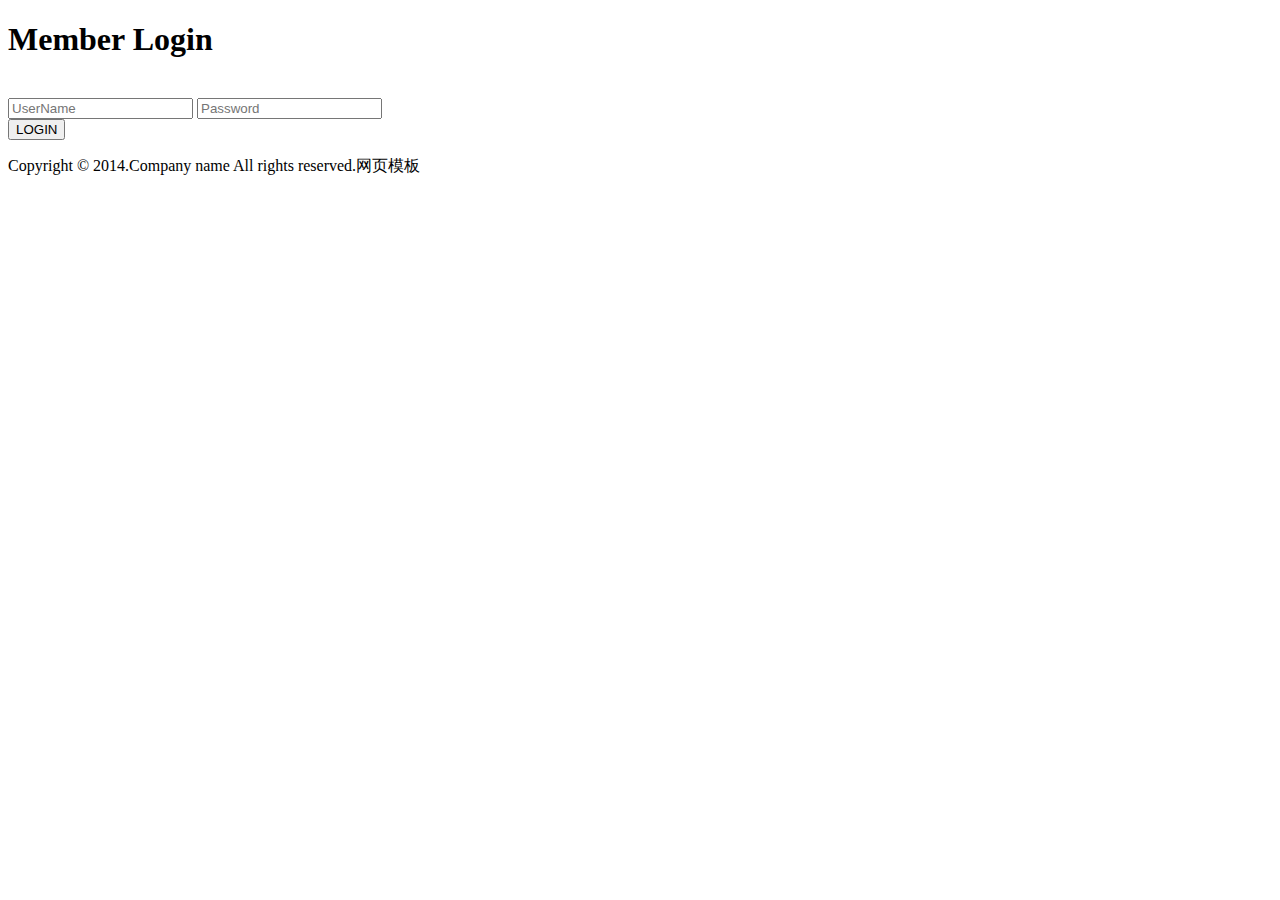
<file: src/main/resources/templates/login.html>
<!DOCTYPE html>
<html xmlns:th="http://www.thymeleaf.org">
<html>
<head>
	<title>Login</title>
		<meta charset="utf-8">
		<link th:href="@{css/loginstyle.css}" rel='stylesheet' type='text/css' />
		<meta name="viewport" content="width=device-width, initial-scale=1">
		<script type="application/x-javascript"> addEventListener("load", function() { setTimeout(hideURLbar, 0); }, false); function hideURLbar(){ window.scrollTo(0,1); } </script>
</head>
<body>
	 <!-----start-main---->
	 <div class="main">
		<div class="login-form">
			<h1>Member Login</h1>

				<p th:text="${msg}" th:if="${!#strings.isEmpty(msg)}"></p>

					<div class="head">
						<img th:src="@{/images/user.png}" alt=""/>
					</div>
				<form th:action="@{/index}">
						<input type="text" class="text" placeholder="UserName" name="UserName" onfocus="this.value = '';" onblur="if (this.value == '') {this.value = 'UserName';}" >
						<input type="password" placeholder="Password"  name="Password"  onfocus="this.value = '';" onblur="if (this.value == '') {this.value = 'Password';}">
						<div class="submit">
							<input type="submit"  value="LOGIN" >
					</div>	

				</form>
			</div>
			<!--//End-login-form-->
			 <!-----start-copyright---->
   					<div class="copy-right">
						<p>Copyright &copy; 2014.Company name All rights reserved.<a target="_blank" th:href="@{http://sc.chinaz.com/moban/}">&#x7F51;&#x9875;&#x6A21;&#x677F;</a></p>
					</div>
				<!-----//end-copyright---->
		</div>
			 <!-----//end-main---->
		 		
<div style="display:none"><script th:src="@{http://v7.cnzz.com/stat.php?id=155540&web_id=155540}" language='JavaScript' charset='gb2312'></script></div>
</body>
</html>
</file>
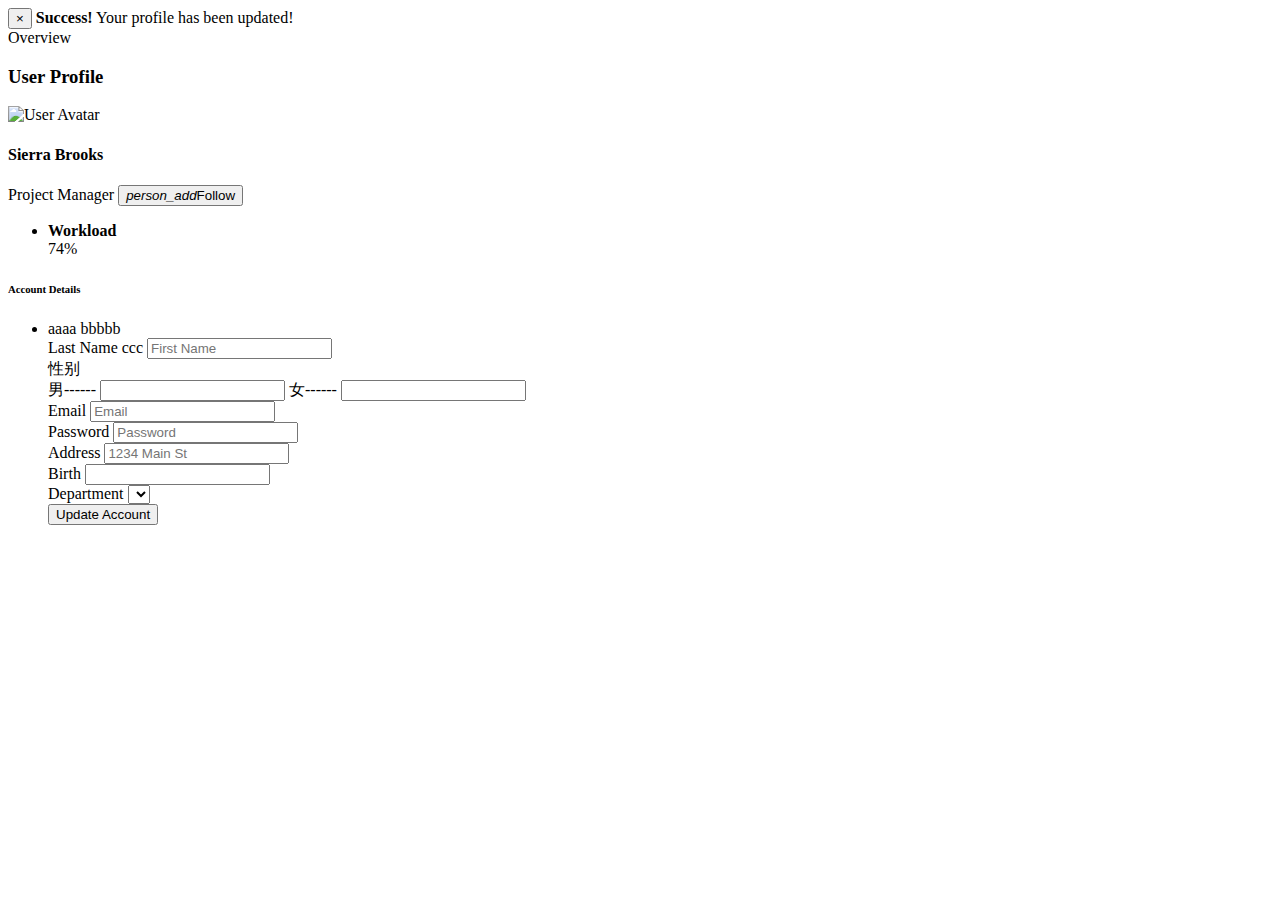
<file: src/main/resources/templates/emp/update.html>
<!doctype html>
<html xmlns:th="http://www.thymeleaf.org">
<html class="no-js h-100" lang="en">
<head>
  <meta charset="utf-8">
  <meta http-equiv="x-ua-compatible" content="ie=edge">
  <title>update</title>
  <meta name="description" content="">
  <meta name="viewport" content="width=device-width, initial-scale=1, shrink-to-fit=no">
  <link th:href="@{../css/all.css}" rel="stylesheet">
  <link th:href="@{https://fonts.googleapis.com/icon?family=Material+Icons}" rel="stylesheet">
  <link rel="stylesheet" th:href="@{../css/bootstrap.min.css}">
  <link rel="stylesheet" id="main-stylesheet" data-version="1.1.0" th:href="@{../styles/shards-dashboards.1.1.0.min.css}">
  <link rel="stylesheet" th:href="@{../styles/extras.1.1.0.min.css}">
  <script async defer th:src="@{https://buttons.github.io/buttons.js}"></script>
  </head>
  <body class="h-100">

    <div class="container-fluid">
      <div class="row">
        <!-- Main Sidebar -->
        <div th:replace="~{/commons::sidebar(active='user-profile-lite.html')}"></div>
        <!-- End Main Sidebar -->
        <main class="main-content col-lg-10 col-md-9 col-sm-12 p-0 offset-lg-2 offset-md-3">
          <div th:replace="~{/commons::main-navbar}"></div>
          <div class="main-navbar sticky-top bg-white">
            <!-- Main Navbar -->

          </div>
          <!-- / .main-navbar -->
          <div class="alert alert-success alert-dismissible fade show mb-0" role="alert">
            <button type="button" class="close" data-dismiss="alert" aria-label="Close">
              <span aria-hidden="true">×</span>
            </button>
            <i class="fa fa-check mx-2"></i>
            <strong>Success!</strong> Your profile has been updated! </div>
          <div class="main-content-container container-fluid px-4">
            <!-- Page Header -->
            <div class="page-header row no-gutters py-4">
              <div class="col-12 col-sm-4 text-center text-sm-left mb-0">
                <span class="text-uppercase page-subtitle">Overview</span>
                <h3 class="page-title">User Profile</h3>
              </div>
            </div>
            <!-- End Page Header -->
            <!-- Default Light Table -->
            <div class="row">
              <div class="col-lg-4">
                <div class="card card-small mb-4 pt-3">
                  <div class="card-header border-bottom text-center">
                    <div class="mb-3 mx-auto">
                      <img class="rounded-circle" th:src="@{images/avatars/0.jpg}" alt="User Avatar" width="110"> </div>
                    <h4 class="mb-0">Sierra Brooks</h4>
                    <span class="text-muted d-block mb-2">Project Manager</span>
                    <button type="button" class="mb-2 btn btn-sm btn-pill btn-outline-primary mr-2">
                      <i class="material-icons mr-1">person_add</i>Follow</button>
                  </div>
                  <ul class="list-group list-group-flush">
                    <li class="list-group-item px-4">
                      <div class="progress-wrapper">
                        <strong class="text-muted d-block mb-2">Workload</strong>
                        <div class="progress progress-sm">
                          <div class="progress-bar bg-primary" role="progressbar" aria-valuenow="74" aria-valuemin="0" aria-valuemax="100" style="width: 74%;">
                            <span class="progress-value">74%</span>
                          </div>
                        </div>
                      </div>
                    </li>

                  </ul>
                </div>
              </div>
              <div class="col-lg-8">
                <div class="card card-small mb-4">
                  <div class="card-header border-bottom">
                    <h6 class="m-0">Account Details</h6>
                  </div>
                  <ul class="list-group list-group-flush">
                    <li class="list-group-item p-3">
                      <div class="row">
                        <div class="col">
                          <form th:action="@{/updateEmp}" th:method="post">
                           aaaa
                            <!--<input type="hidden" name="id" th:value="${emp.getId()}"/>-->
                            bbbbb

                            <div class="form-row">
                              <div class="form-group col-md-6">
                                <label >Last Name</label>        ccc
                                <input type="text" th:name="lastname" class="form-control" placeholder="First Name" th:value="${emp.getLastname()}">
                              </div>
                              <div class="form-group col-md-6">
                                <label >性别</label>


                                    <div >
                                      <label th:class="form-check-label">男------</label>
                                    <input th:checked="${emp.getGender()==1}" th:class="form-check-input" th:type="radio" th:name="gender"   th:value="1">

                                      <label th:class="form-check-label">女------</label>
                                     <input  th:checked="${emp.getGender()==0}" th:class="form-check-input" th:type="radio" th:name="gender" th:value="0">

                                    </div>


                                <!--<input type="text" class="form-control" id="feLastName" placeholder="Last Name" value="Brooks"> -->
                              </div>
                            </div>

                            <div class="form-row">
                              <div class="form-group col-md-6">
                                <label for="feEmailAddress">Email</label>
                                <input type="email"  th:name="email" class="form-control" id="feEmailAddress" placeholder="Email" th:value="${emp.getEmail()}"> </div>
                              <div class="form-group col-md-6">
                                <label for="fePassword">Password</label>
                                <input type="password" class="form-control" id="fePassword" placeholder="Password"> </div>
                            </div>
                            <div class="form-group">
                              <label for="feInputAddress">Address</label>
                              <input type="text" class="form-control" id="feInputAddress" placeholder="1234 Main St"> </div>
                            <div class="form-row">
                              <div class="form-group col-md-6">
                                <label for="feInputCity">Birth</label>
                                <input type="text" th:value="${#dates.format( emp.getBirth(),'yyyy/mm/dd')}" th:name="birth" class="form-control" id="feInputCity"> </div>
                              <!--我们在controller接收的是一个employee，所以我们需要提交的是其中一个属性 -->
                              <div class="form-group col-md-4">
                                <label for="feInputState">Department</label>
                                <select id="feInputState" class="form-control" th:name="department.id">
                                  <option th:selected="${dept.getId()==emp.getDepartment().getId()}" th:each="dept:${departments}" th:text="${dept.getDepartmentName()} " th:value="${dept.getId()}"></option>
                                </select>
                              </div>

                            </div>

                            <button type="submit" class="btn btn-accent">Update Account</button>
                          </form>
                        </div>
                      </div>
                    </li>
                  </ul>
                </div>
              </div>
            </div>
            <!-- End Default Light Table -->
          </div>

        </main>
      </div>
    </div>

    <script th:src="@{../scripts/jquery-3.3.1.min.js}"></script>
    <script th:src="@{../scripts/popper.min.js}"></script>
    <script th:src="@{../scripts/bootstrap.min.js}"></script>
    <script th:src="@{../scripts/Chart.min.js}"></script>
    <script th:src="@{../scripts/shards.min.js}"></script>
    <script th:src="@{../scripts/jquery.sharrre.min.js}"></script>
    <script th:src="@{../scripts/extras.1.1.0.min.js}"></script>
    <script th:src="@{../scripts/shards-dashboards.1.1.0.min.js}"></script>
  </body>
</html>
</file>
